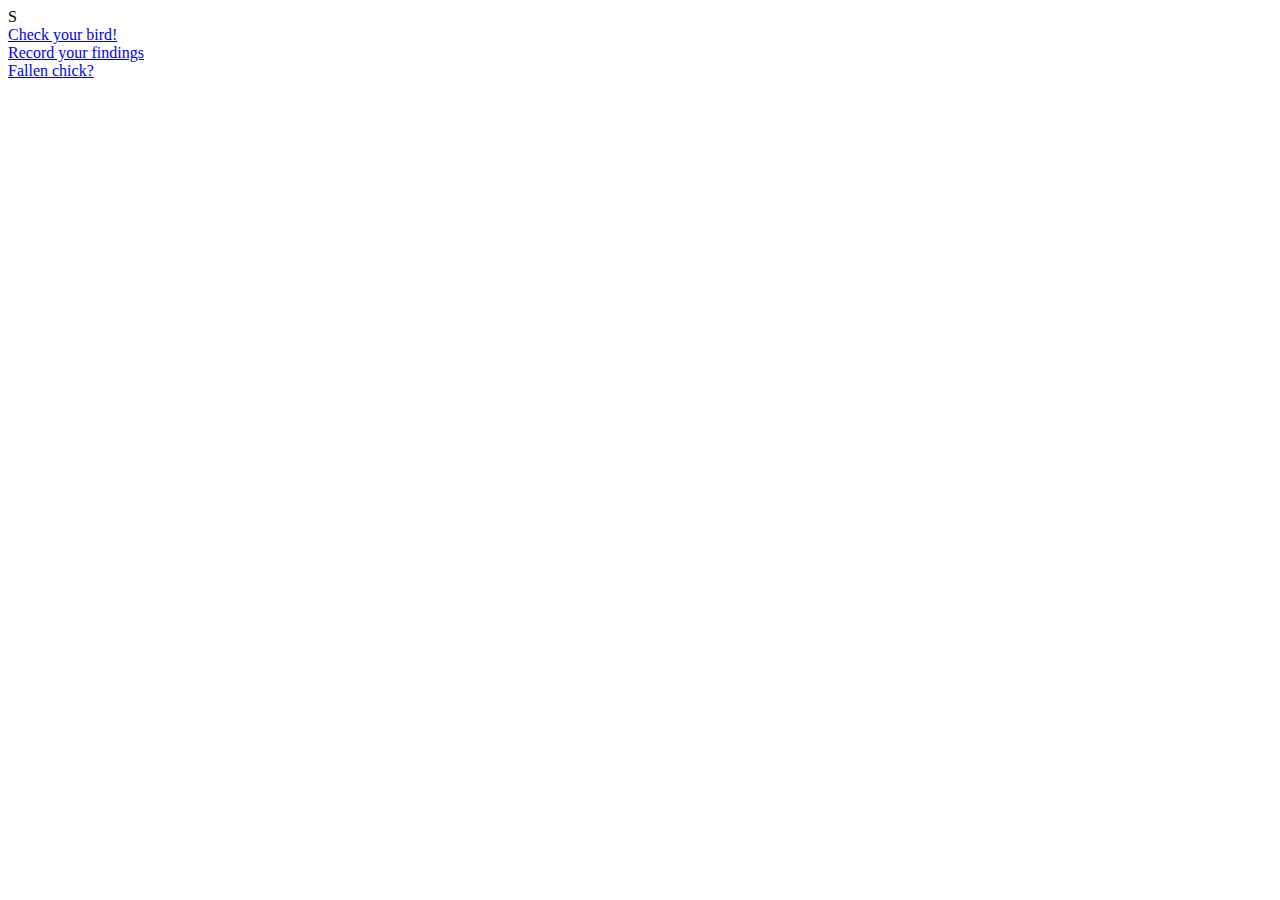
<file: birdy'.html>
<!DOCTYPE html>
<html lang="en">
<head>
	<meta charset="UTF-8">
	<title>Document</title>
	<link rel="stylesheet" type="text/css" href="birdy.css">
</head>
<body>S
	<div class="flex">
  <a href="xx" class="bttn">Check your bird!</a>
</div>
<div class="flex medium">
  <a href="xx" class="bttn-medium">Record your findings</a>
</div>
<div class="flex dark">
  <a href="Report/report.html" class="bttn-dark">Fallen chick?</a>
</div>
</body>
</html>
</file>
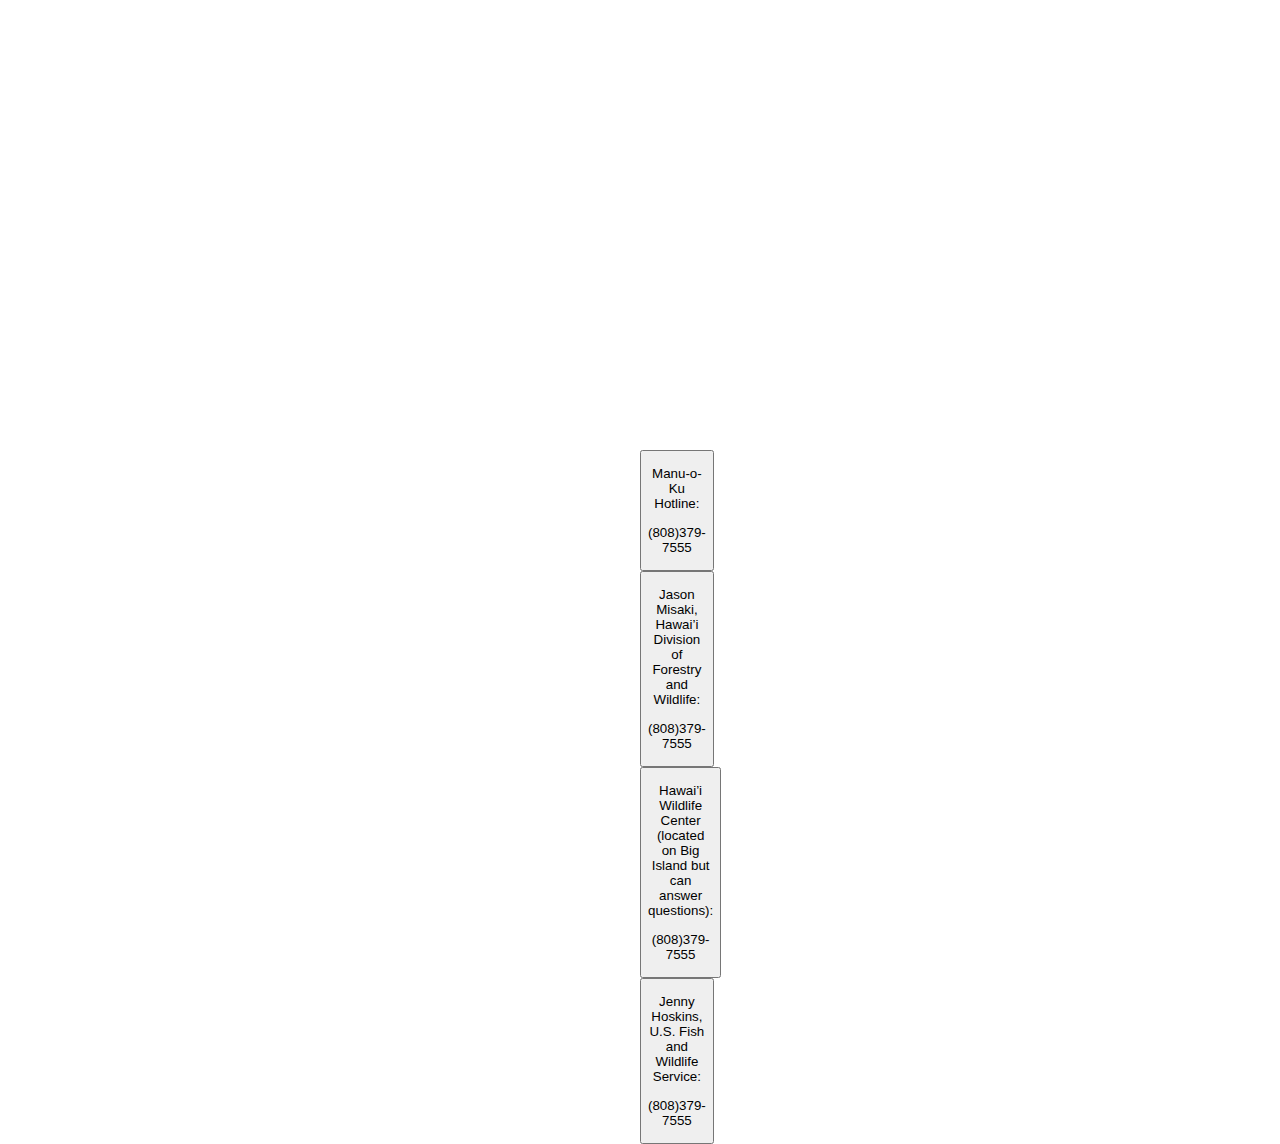
<file: Report/report.html>
<!DOCTYPE html>
<html lang="en">
<head>
	<meta charset="UTF-8">
	<title>Document</title>
	<link rel="stylesheet" type="text/css" href="report.css">
</head>
<body>
	<div id="parent">
		<div id="emergency">
			<button class="call" href="tel: (808) 379-7555">
				<p>
					Manu-o-Ku Hotline:
				</p>
				<p>
					(808)379-7555
				</p>
			</button>
			<button class="call" href="tel: (808) 379-7555">
				<p>
					Jason Misaki, Hawai’i Division of Forestry and Wildlife:
				</p>
				<p>
					(808)379-7555
				</p>
			</button>
			<button class="call" href="tel: (808) 379-7555">
				<p>
					Hawai’i Wildlife Center (located on Big Island but can answer questions):
				</p>
				<p>
					(808)379-7555
				</p>
			</button>
			<button class="call" href="tel: (808) 379-7555">
				<p>
					Jenny Hoskins, U.S. Fish and Wildlife Service:
				</p>
				<p>
					(808)379-7555
				</p>
			</button>
		</div>
	</div>
</body>
</html>
</file>
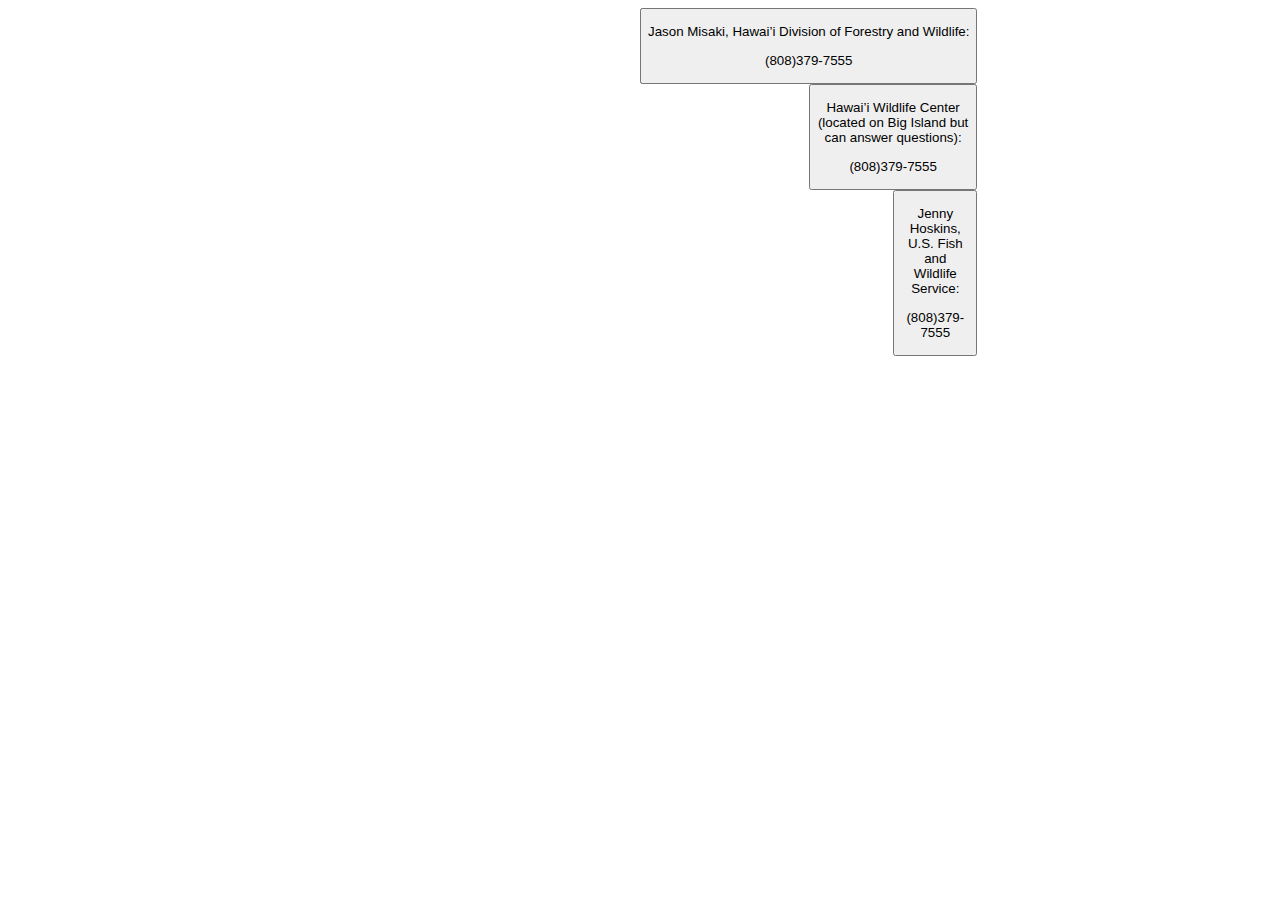
<file: addto/Report/report.html>
<!DOCTYPE html>
<html lang="en">
<head>
	<meta charset="UTF-8">
	<title>Document</title>
	<link rel="stylesheet" type="text/css" href="report.css">
</head>
<body>
	<div id="parent">
		<div class="emergency">
			<button class="call" href="tel: (808) 379-7555">
				<p>
					Manu-o-Ku Hotline:
				</p>
				<p>
					(808)379-7555
				</p>
			</button>
		</div>
		<div class="emergency">
			<button class="call" href="tel: (808) 379-7555">
				<p>
					Jason Misaki, Hawai’i Division of Forestry and Wildlife:
				</p>
				<p>
					(808)379-7555
				</p>
			</button>
		<div class="emergency">
			<button class="call" href="tel: (808) 379-7555">
				<p>
					Hawai’i Wildlife Center (located on Big Island but can answer questions):
				</p>
				<p>
					(808)379-7555
				</p>
			</button>
		<div class="emergency">
			<button class="call" href="tel: (808) 379-7555">
				<p>
					Jenny Hoskins, U.S. Fish and Wildlife Service:
				</p>
				<p>
					(808)379-7555
				</p>
			</button>
		</div>
	</div>
</body>
</html>
</file>
<file: birdy.css>
body {
  background-color: #FFFFFF;
}

#container {
  max-height: 100%;
  max-width: 100%;
}

#box1 {
  height: 1465px;
  width: 100%;
  background-color: ;
  margin-right: auto;
  margin-left: auto;
}

#box2 {
  height: 250px;
  width: 100%;
  background-color: gray;
}

.border {
  border: #000000 solid 5px;
}
 img {
  height: 100%;
  width: 100%;
 }
</file>
<file: Report/report.css>
#parent {
  height: 100%;
  width: 100%;
  background: blue;
}

#emergency {
  position: absolute;
  left: 50%;
  right: 50%;
  top: 50%;
  bottom: 50%;
}

button {
	display: block;
	background: 
}
</file>
<file: addto/Report/report.css>
#parent {
  height: 100%;
  width: 100%;
  background: blue;
}

.emergency {
  position: absolute;
  left: 50%
}

button {
	display: block;
	background: 
}
</file>
